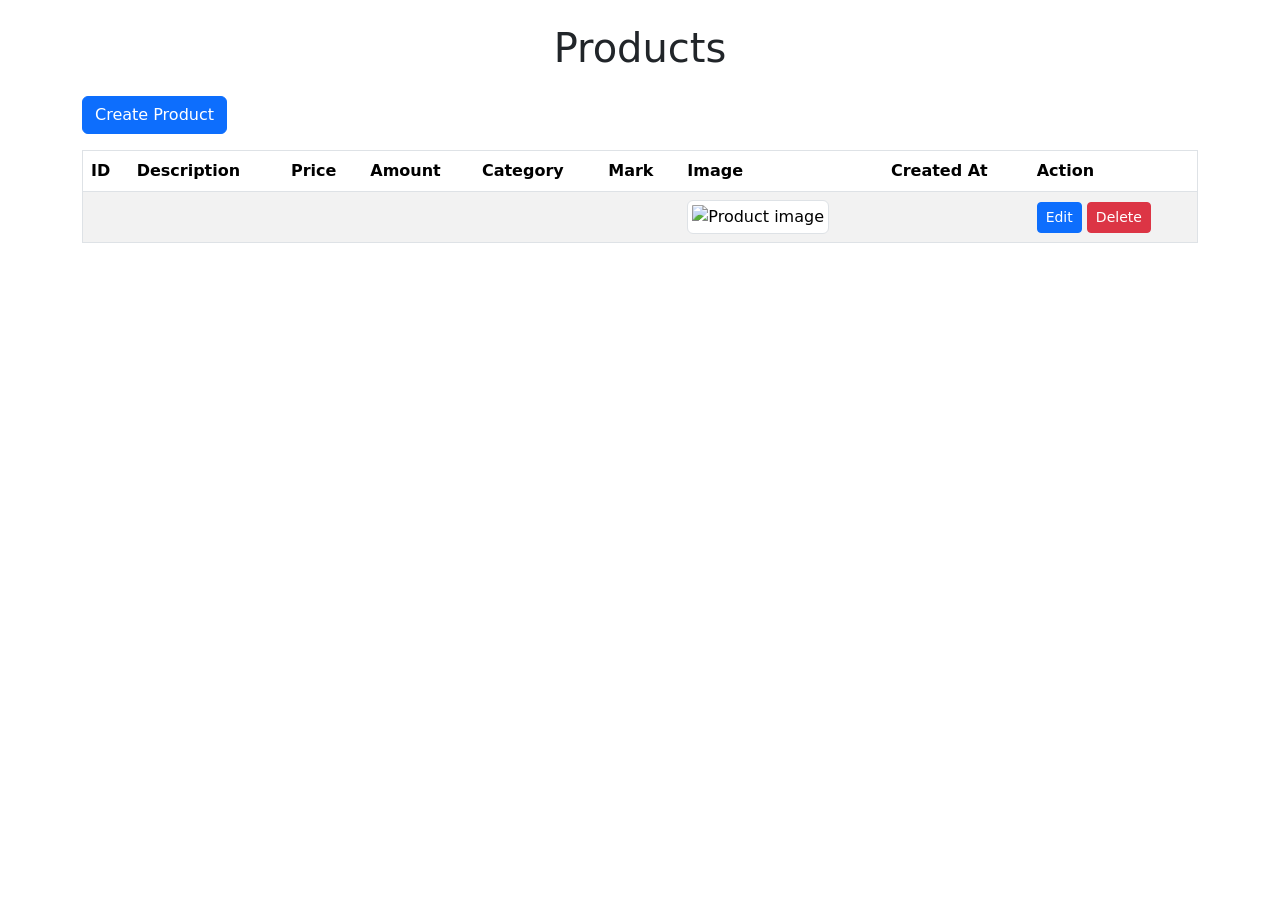
<file: Tienda-Sara/target/classes/templates/products/index.html>
<!doctype html>
<html lang="en" xmlns:th="http://www.thymeleaf.org">
  <head>
    <meta charset="utf-8">
    <meta name="viewport" content="width=device-width, initial-scale=1">
    <title>Best Store</title>
    <link href="https://cdn.jsdelivr.net/npm/bootstrap@5.3.2/dist/css/bootstrap.min.css" rel="stylesheet">
  </head>
  <body>
    <div class="container">
        <h1 class="text-center my-4">Products</h1>
        <a class="btn btn-primary mb-3" href="/products/create">Create Product</a>
        
        <table class="table table-striped border align-middle">
          <thead>
            <tr>
              <th>ID</th>
              <th>Description</th>
              <th>Price</th>
              <th>Amount</th>
              <th>Category</th>
              <th>Mark</th>
              <th>Image</th>
              <th>Created At</th>
              <th>Action</th>
            </tr>
          </thead>
          <tbody>
            <tr th:each="product : ${products}">
              <td th:text="${product.id}"></td>
              <td th:text="${product.description}"></td>
              <td th:text="${'$' + product.price}"></td>
              <td th:text="${product.amount}"></td>
              <td th:text="${product.category != null ? product.category.description : 'N/A'}"></td>
              <td th:text="${product.mark != null ? product.mark.description : 'N/A'}"></td>
              <td>
                <img th:src="@{'/images/' + ${product.imageFileName}}" alt="Product image" width="100" class="img-thumbnail">
              </td>
              <td th:text="${#dates.format(product.createdAt, 'yyyy-MM-dd')}"></td>
              <td style="white-space:nowrap">
                   <a class="btn btn-primary btn-sm" th:href="@{/products/edit(id=${product.id})}">Edit</a> 
                   <a class="btn btn-danger btn-sm" th:href="@{/products/delete(id=${product.id})}" onclick="return confirm('Are you sure?')">Delete</a>
              </td>
            </tr>
          </tbody>
        </table>
    </div>
    <script src="https://cdn.jsdelivr.net/npm/bootstrap@5.3.2/dist/js/bootstrap.bundle.min.js"></script>
  </body>
</html>
</file>
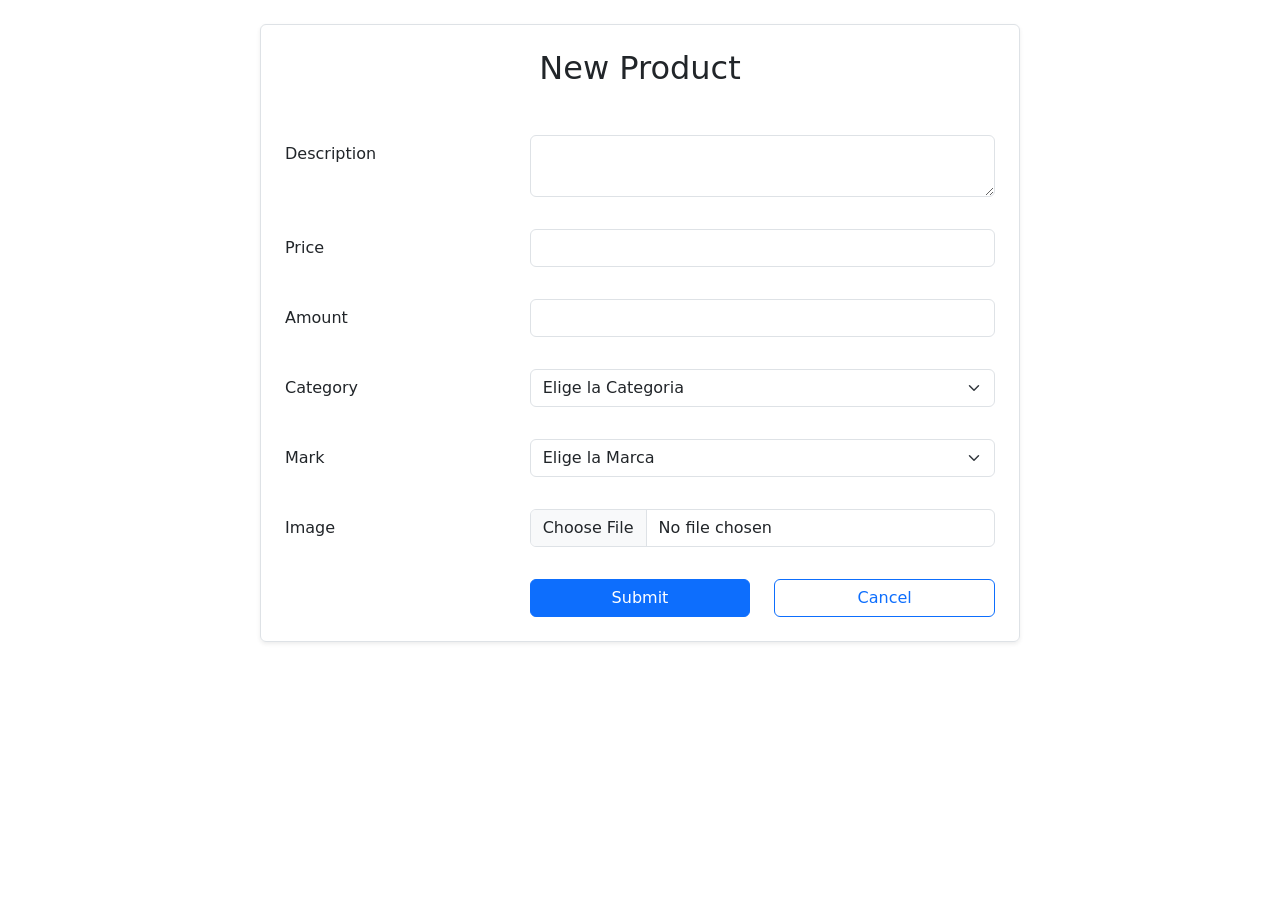
<file: Tienda-Sara/target/classes/templates/products/CreateProduct.html>
<!doctype html>
<html lang="en" xmlns:th="http://www.thymeleaf.org">
  <head>
    <meta charset="utf-8">
    <meta name="viewport" content="width=device-width, initial-scale=1">
    <title>Best Store - New Product</title>
    <link href="https://cdn.jsdelivr.net/npm/bootstrap@5.3.2/dist/css/bootstrap.min.css" rel="stylesheet">
  </head>
  <body>
    <div class="container">
      <div class="row">
        <div class="col-md-8 mx-auto rounded border p-4 m-4 shadow-sm">
          <h2 class="text-center mb-5">New Product</h2>
          
          <form method="post" enctype="multipart/form-data" th:object="${productDto}">
            <div class="row mb-3">
              <label class="col-sm-4 col-form-label">Description</label>
              <div class="col-sm-8">
                  <textarea class="form-control" th:field="*{description}"></textarea>
                  <p th:if="${#fields.hasErrors('description')}" th:errorclass="text-danger" th:errors="*{description}"></p>
              </div>
            </div>

            <div class="row mb-3">
              <label class="col-sm-4 col-form-label">Price</label>
              <div class="col-sm-8">
                  <input class="form-control" type="number" step="0.01" min="0" th:field="*{price}">
                  <p th:if="${#fields.hasErrors('price')}" th:errorclass="text-danger" th:errors="*{price}"></p>
              </div>
            </div>

            <div class="row mb-3">
              <label class="col-sm-4 col-form-label">Amount</label>
              <div class="col-sm-8">
                  <input class="form-control" type="number" min="0" th:field="*{amount}">
                  <p th:if="${#fields.hasErrors('amount')}" th:errorclass="text-danger" th:errors="*{amount}"></p>
              </div>
            </div>

            <div class="row mb-3">
              <label class="col-sm-4 col-form-label">Category</label>
              <div class="col-sm-8">
                <select class="form-select" th:field="*{category}" required>
                  <option value="">Elige la Categoria</option>
                  <option th:each="category : ${categories}" th:value="${category.id}" th:text="${category.description}"></option>
                </select>
                <p th:if="${#fields.hasErrors('category')}" th:errorclass="text-danger" th:errors="*{category}"></p>
              </div>
            </div>

            <div class="row mb-3">
              <label class="col-sm-4 col-form-label">Mark</label>
              <div class="col-sm-8">
                <select class="form-select" th:field="*{mark}" required>
                  <option value="">Elige la Marca</option>
                  <option th:each="mark : ${marks}" th:value="${mark.id}" th:text="${mark.description}"></option>
                </select>
                <p th:if="${#fields.hasErrors('mark')}" th:errorclass="text-danger" th:errors="*{mark}"></p>
              </div>
            </div>

            <div class="row mb-3">
              <label class="col-sm-4 col-form-label">Image</label>
              <div class="col-sm-8">
                  <input class="form-control" type="file" th:field="*{imageFile}">
                  <p th:if="${#fields.hasErrors('imageFile')}" th:errorclass="text-danger" th:errors="*{imageFile}"></p>
              </div>
            </div>

            <div class="row">
              <div class="offset-sm-4 col-sm-4 d-grid">
                  <button type="submit" class="btn btn-primary">Submit</button>
              </div>
              <div class="col-sm-4 d-grid">
                  <a class="btn btn-outline-primary" href="/products" role="button">Cancel</a>
              </div>
            </div>
          </form>
        </div>
      </div>
    </div>
    <script src="https://cdn.jsdelivr.net/npm/bootstrap@5.3.2/dist/js/bootstrap.bundle.min.js"></script>
  </body>
</html>
</file>
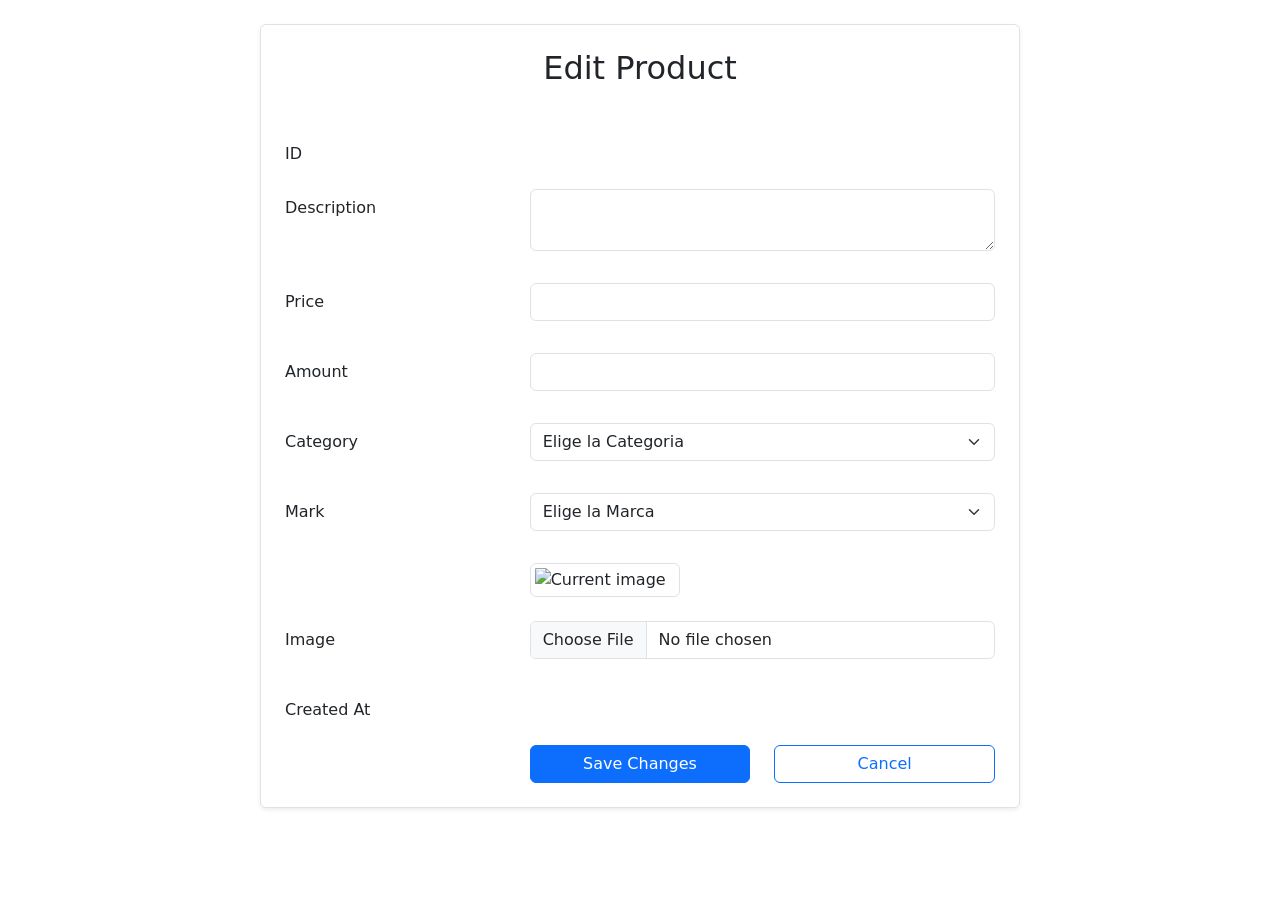
<file: Tienda-Sara/target/classes/templates/products/EditProduct.html>
<!doctype html>
<html lang="en" xmlns:th="http://www.thymeleaf.org">
  <head>
    <meta charset="utf-8">
    <meta name="viewport" content="width=device-width, initial-scale=1">
    <title>Best Store - Edit Product</title>
    <link href="https://cdn.jsdelivr.net/npm/bootstrap@5.3.2/dist/css/bootstrap.min.css" rel="stylesheet">
  </head>
  <body>
    <div class="container">
      <div class="row">
        <div class="col-md-8 mx-auto rounded border p-4 m-4 shadow-sm">
          <h2 class="text-center mb-5">Edit Product</h2>
          
          <form method="post" enctype="multipart/form-data" th:object="${productDto}">
            <div class="row mb-3">
                <label class="col-sm-4 col-form-label">ID</label>
                <div class="col-sm-8">
                    <input readonly class="form-control-plaintext fw-bold" th:value="${product.id}">
                </div>
            </div>

            <div class="row mb-3">
                <label class="col-sm-4 col-form-label">Description</label>
                <div class="col-sm-8">
                    <textarea class="form-control" th:field="*{description}"></textarea>
                    <p th:if="${#fields.hasErrors('description')}" th:errorclass="text-danger" th:errors="*{description}"></p>
                </div>
            </div>
            
            <div class="row mb-3">
                <label class="col-sm-4 col-form-label">Price</label>
                <div class="col-sm-8">
                    <input class="form-control" type="number" step="0.01" min="0" th:field="*{price}">
                    <p th:if="${#fields.hasErrors('price')}" th:errorclass="text-danger" th:errors="*{price}"></p>
                </div>
            </div>
                
            <div class="row mb-3">
                <label class="col-sm-4 col-form-label">Amount</label>
                <div class="col-sm-8">
                    <input class="form-control" type="number" min="0" th:field="*{amount}">
                    <p th:if="${#fields.hasErrors('amount')}" th:errorclass="text-danger" th:errors="*{amount}"></p>
                </div>
            </div>

            <div class="row mb-3">
                <label class="col-sm-4 col-form-label">Category</label>
                <div class="col-sm-8">
                  <select class="form-select" th:field="*{category}">
                    <option value="">Elige la Categoria</option>
                    <option th:each="category : ${categories}" th:value="${category.id}" th:text="${category.description}"></option>
                  </select>
                  <p th:if="${#fields.hasErrors('category')}" th:errorclass="text-danger" th:errors="*{category}"></p>
                </div>
            </div>

            <div class="row mb-3">
                <label class="col-sm-4 col-form-label">Mark</label>
                <div class="col-sm-8">
                  <select class="form-select" th:field="*{mark}">
                    <option value="">Elige la Marca</option>
                    <option th:each="mark : ${marks}" th:value="${mark.id}" th:text="${mark.description}"></option>
                  </select>
                  <p th:if="${#fields.hasErrors('mark')}" th:errorclass="text-danger" th:errors="*{mark}"></p>
                </div>
            </div>

            <div class="row mb-3">
                <div class="offset-sm-4 col-sm-8">
                    <img th:src="@{'/images/' + ${product.imageFileName}}" alt="Current image" width="150" class="img-thumbnail d-block mb-2">
                </div>
            </div>

            <div class="row mb-3">
                <label class="col-sm-4 col-form-label">Image</label>
                <div class="col-sm-8">
                    <input class="form-control" type="file" th:field="*{imageFile}">
                    <p th:if="${#fields.hasErrors('imageFile')}" th:errorclass="text-danger" th:errors="*{imageFile}"></p>
                </div>
            </div>
                
            <div class="row mb-3">
                <label class="col-sm-4 col-form-label">Created At</label>
                <div class="col-sm-8">
                  <input readonly class="form-control-plaintext" th:value="${#dates.format(product.createdAt, 'yyyy-MM-dd HH:mm:ss')}">
                </div>
            </div>

            <div class="row">
              <div class="offset-sm-4 col-sm-4 d-grid">
                  <button type="submit" class="btn btn-primary">Save Changes</button>
              </div>
              <div class="col-sm-4 d-grid">
                  <a class="btn btn-outline-primary" href="/products" role="button">Cancel</a>
              </div>
            </div>
          </form>
        </div>
      </div>
    </div>
    <script src="https://cdn.jsdelivr.net/npm/bootstrap@5.3.2/dist/js/bootstrap.bundle.min.js"></script>
  </body>
</html>
</file>
